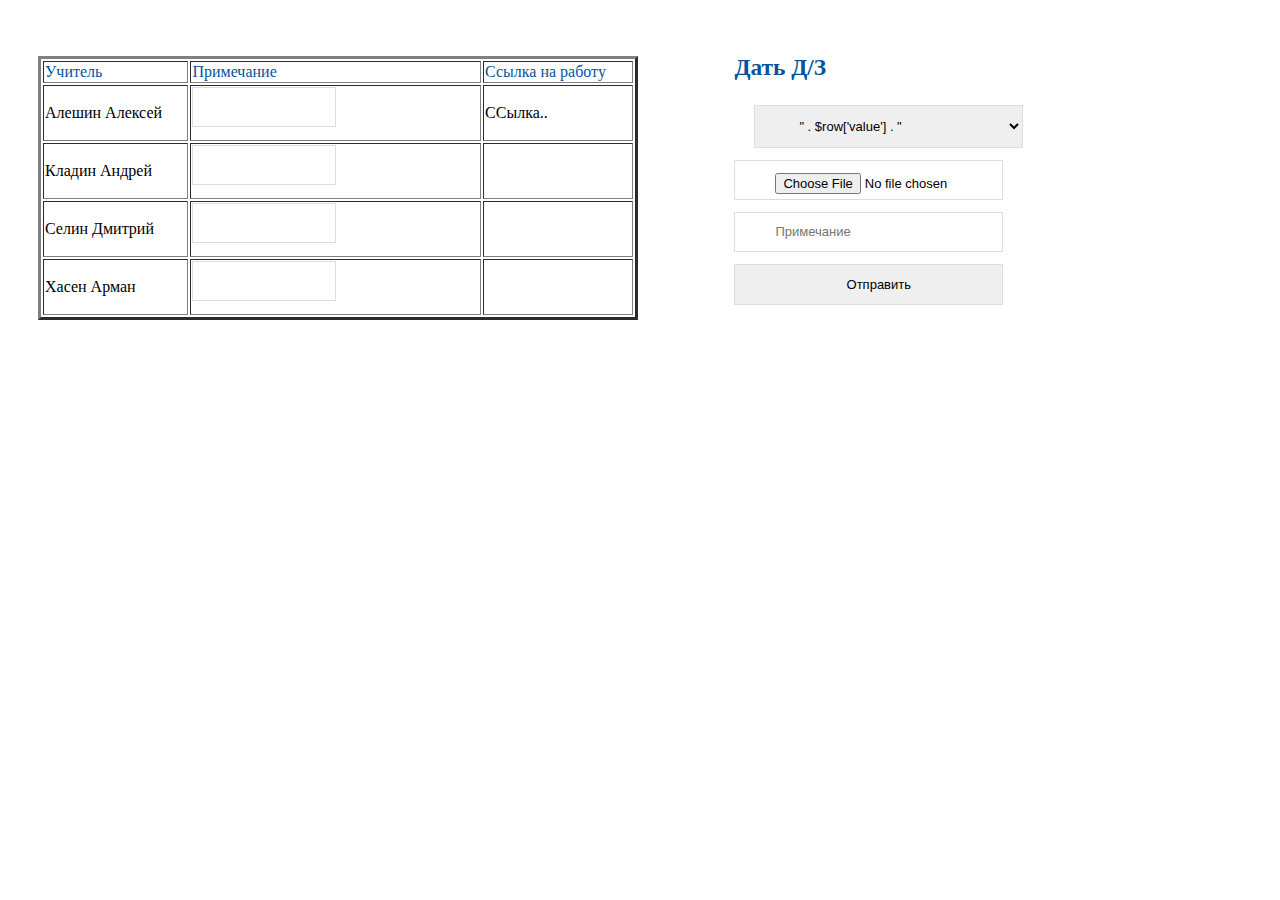
<file: old/ych1.html>
<!DOCTYPE html>
<html lang="en">
<head>
	<meta charset="UTF-8">
	<title>Document</title>
	<style>
	body {
		display: flex;
		flex-direction: row;
	}
  #main {
    display: flex;
    justify-content: center;
  }
      * {
        box-sizing: border-box;
      }

      input, select, button {
        background-position: 10px 10px;
        background-repeat: no-repeat;
        width: 50%;
        font-size: 13px;
        padding: 12px 20px 12px 40px;
        border: 1px solid #ddd;
        margin-bottom: 12px;
      }
	#form1 label {
        background-position: 10px 10px;
        background-repeat: no-repeat;
        width: 100%;
        font-size: 20px;
        padding: 12px 20px 12px 0px;
        margin-bottom: 12px;
		  color: #09539e;
      }

	#form2 label {
        background-position: 10px 10px;
        background-repeat: no-repeat;
        width: 100%;
        font-size: 20px;
        padding: 12px 20px 12px 40px;
        margin-bottom: 12px;
		  color: #09539e;
      }
      .two {
      	margin-left: 10%;
      }
      .g1 {
      	height: 80px;
      }
      table {
      	width: 600px;
      	margin-top: 8%;
      	margin-left: 5%;
      }
      input {
      	height: 40px;
      }
	</style>

</head>
<body>
	<div class="one">
			<table border="3">
		<tr style="color: #09539e;">
			<td>Учитель</td>
			<td>Примечание</td>
			<td>Ссылка на работу</td>
		</tr>
		<form><tr><td>Алешин Алексей</td><td><input type="text"></td><td>CСылка..</td></tr></form>
	<form><tr><td>Кладин Андрей</td><td><input type="text"></td><td></td></tr></form>
	<form><tr><td>Селин Дмитрий</td><td><input type="text"></td><td></td></tr></form>
	<form><tr><td>Хасен Арман</td><td><input type="text"></td><td></td></tr></form>
	</table>
	</div>
	<div class="two">
	<form class="form" action="" method="POST" id="form2">
    <label for="name"><h3>Дать Д/З </h3></label>
	<select name="type">
				<?php 
				require 'check/error.php';
				require_once "connection/core.php";
				$result = $mysqli->query("SELECT * FROM users_type");
				while($row = $result->fetch_assoc()) {
					echo "<option value='" . $row['id'] . "'>" . $row['value'] . "</option>";
				}
				$result->close();
			?>
   			</select>
    <input  type="file"   name="file"    placeholder="Отправить файл">
    <input       type="text"      name="text"      placeholder="Примечание">
    <button type="submit">Отправить</button>
  </form>
  </div>
</body>
</html>
</file>
